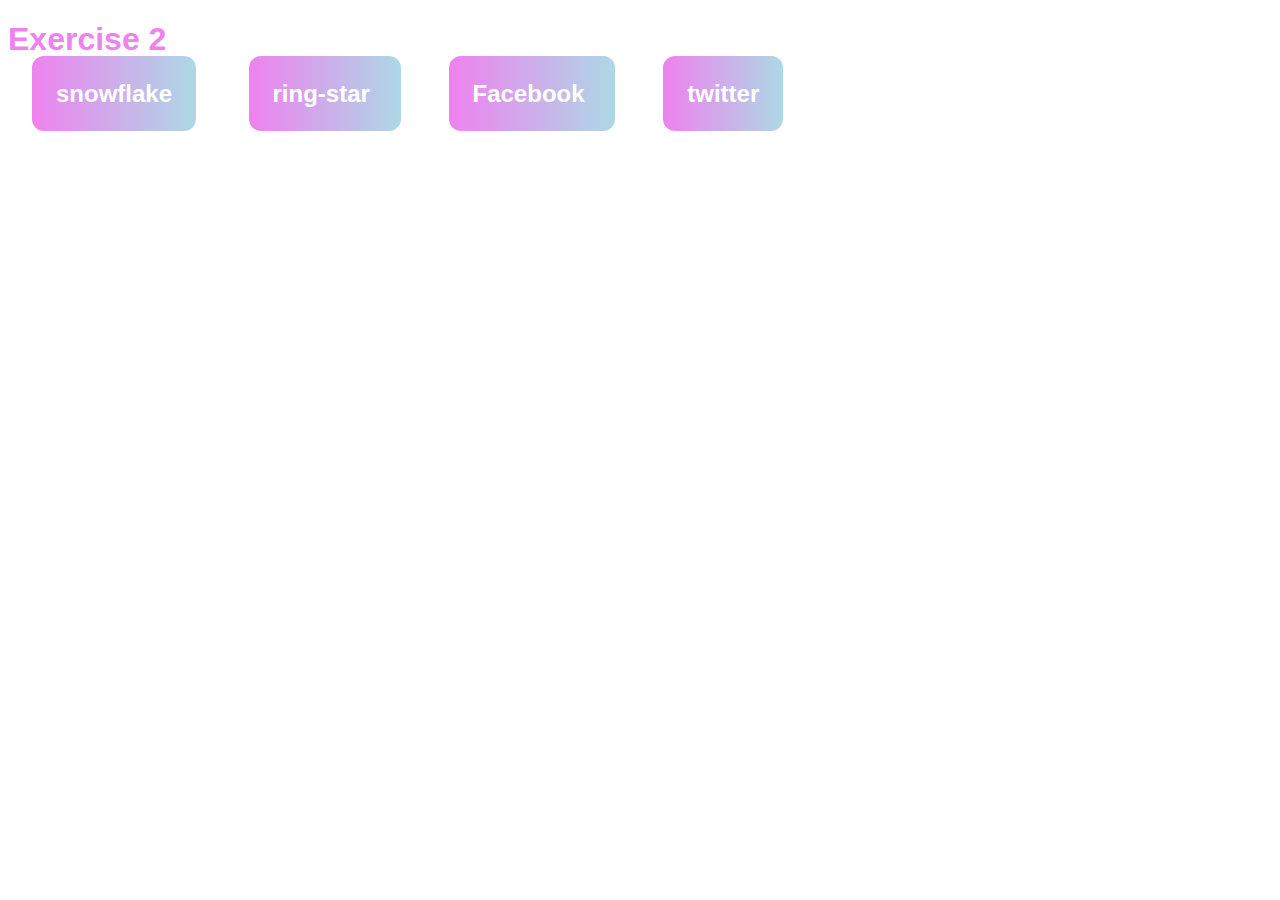
<file: index.html>
<!DOCTYPE html>
<html lang="en-ca">
<head>
	<meta charset="utf-8">
	<title>Exercise 2</title>
	<!-- put icon link first to load first so MY css over rides. -->
	<link href="https://file.myfontastic.com/U3ZarkquBxnfr4KhH64Z56/icons.css" rel="stylesheet">
    <link href="css/style.css" rel="stylesheet">
	<meta name="handheldfriendly" content="true">
	<meta name="mobileoptimized" content="240">
	<meta name="viewport" content="width=device-width,initial-scale=1">
</head>
<body>

	<h1>Exercise 2</h1>

	<a class="btn" href="#">snowflake<i class="icon-snowflake"></i></a>

	<a class="btn" href="#">ring-star <i class="icon-ring-star"></i></a>
	<a class="btn" href="#">Facebook<i class="icon-facebook-square"> </i></a>

	<a class="btn" href="#">twitter<i class="icon-twitter-square"> </i></a>


</body>
</html>
</file>
<file: css/style.css>
html {
  font-family: Charcoal, sans-serif;
}

.btn {
  font-size: 1.5em;
  color: white;
  background: -webkit-gradient(linear, 0 0, 100% 0, from(violet), to(lightblue));
  margin: 1em;
  padding: 1em;
  border-radius: .5em;
}

.btn:hover {
  text-transform: uppercase;
  background: -webkit-gradient(linear, 0 0, 100% 0, from(purple), to(skyblue));
}

a {
  font-weight: bold;
  text-decoration: none;
}

a:hover {
  text-decoration: underline;
}

h1 {
  color: violet;
}

/*# sourceMappingURL=style.css.map */
</file>
